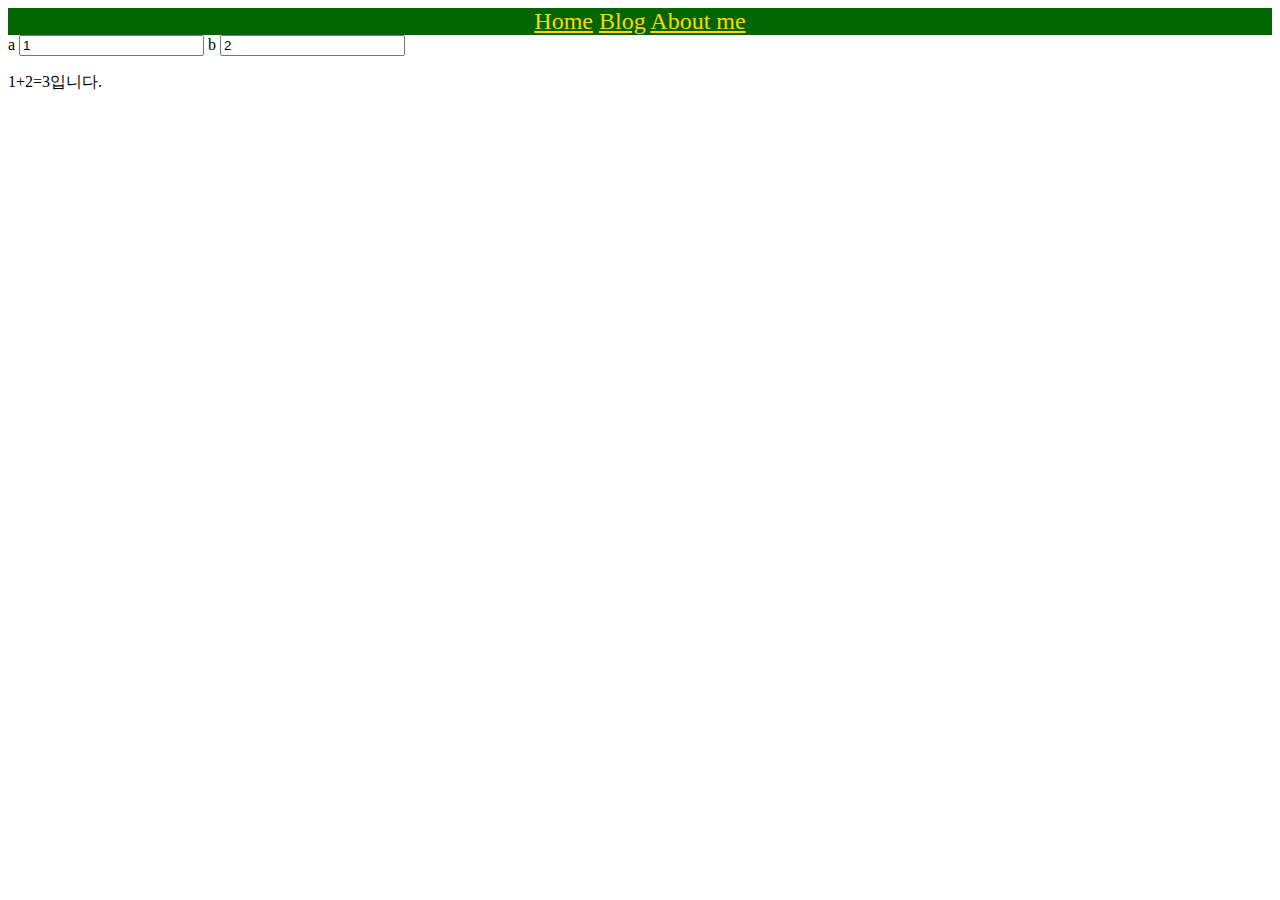
<file: 210926_1st_week/index.html>
<!DOCTYPE html>
<html>

    <head>
        <title>테스트 홈페이지</title>
        <link href="./practice.css" rel="stylesheet" type="text/css">
        <script type="text/javascript">
            function doSomething() {
                let a = document.getElementById('inputA').value;
                let b = document.getElementById('inputB').value;
                document.getElementById("valueA").innerHTML = a;
                document.getElementById("valueB").innerHTML = b;
                document.getElementByld("valueC").innerHTML = Number(a) + Number(b);
            }
            function whatTimeIsIt() {
                alert(new Date());
            }

        </script>
    </head>
    <body>
        <nav>
            <a href="./index.html">Home</a>
            <a href="./blog_list.html">Blog</a>
            <a href="./about_me.html">About me</a>
        </nav>
        <label for="inputA">a</label>
        <input id="inputA" value=1 onkeyup="doSomething()">
        <label for="inputB">b</label>
        <input id="inputB" value=2 onkeyup="doSomething()">

        <p><span id="valueA">1</span>+<span id="valueB">2</span>=<span id="valueC">3</span>입니다.</p>
    </body>
</html>
</file>
<file: 210926_1st_week/practice.css>
nav {background-color: darkgreen; font-size: 150%; text-align: center}
nav a {color: gold}
</file>
